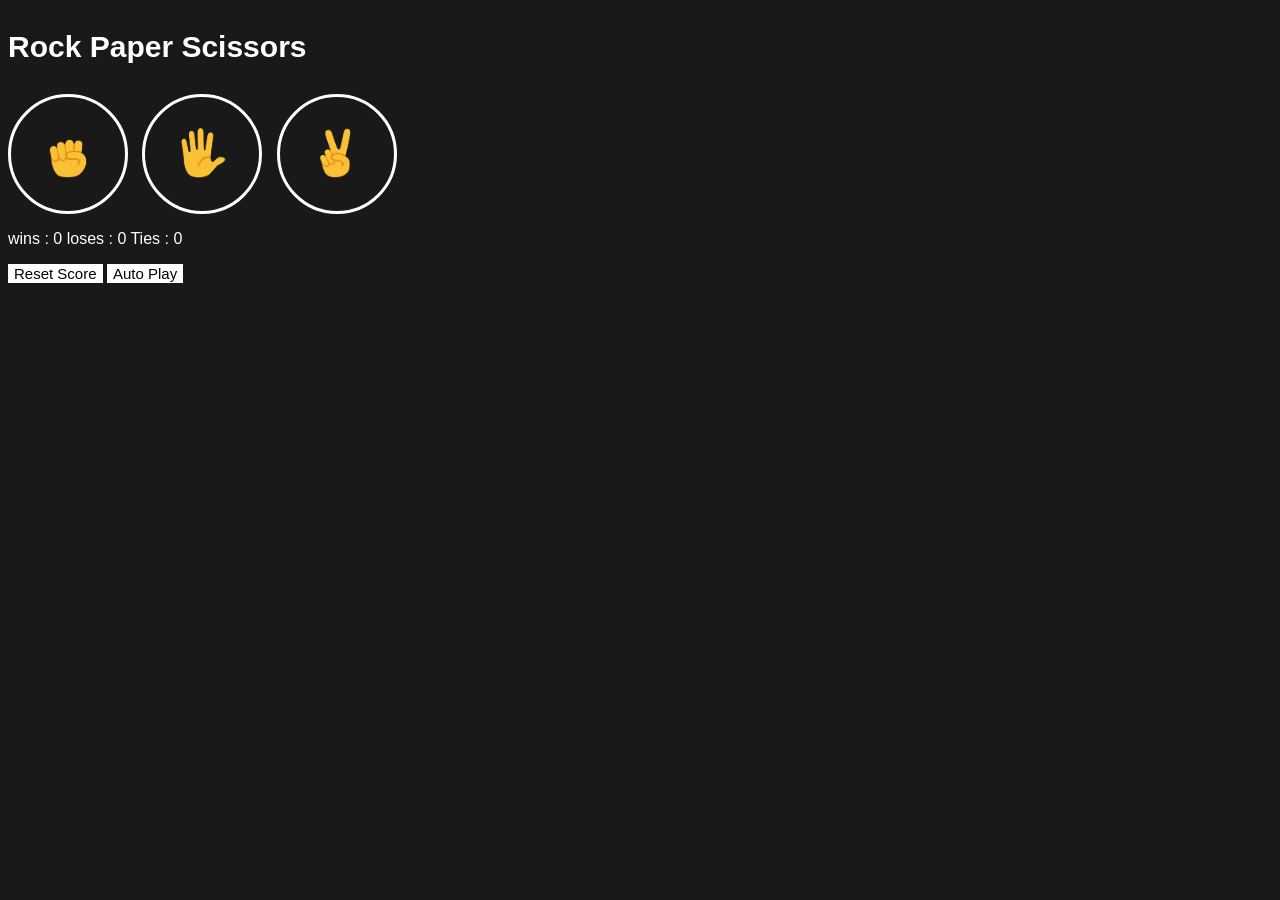
<file: Rock Paper Scissors/index.html>
<!DOCTYPE html>
<html>
  <head>
    <title>Rock Paper Scissors</title>
    <!-- <style >
  
    </style> -->
    <link rel="stylesheet" href="rock-paper-scissors.css">
  </head>
  <body>
    <p class="title">Rock Paper Scissors</p>

    <button
      onclick="
      ComputerMove = PickComputerMove();
      PlayGame('Rock');
    " class="move-button"> <img src="images/Rock-emoji.png" class="move-icon"> </button>

    <button
      onclick="
      ComputerMove = PickComputerMove();
      PlayGame('Paper');
    " class="move-button"> <img src="images/Paper-emoji.png" class="move-icon">  </button>

    <button
      onclick="
      ComputerMove = PickComputerMove();
      PlayGame('Scissors');
    " class="move-button"> <img src="images/Scissors-emoji.png" class="move-icon">  </button>

    <p class="js-result"></p>
    <p class="js-moves"></p>
    <p class="js-score"></p>

    <button onclick="
        score.wins =0;
        score.loses =0;
        score.ties =0;
        localStorage.removeItem('score');
        updateScore();
        undateHappened();
    "class="reset-score-button" > Reset Score</button>

    <button class="jv-auto-play-button auto-play-button" onclick="
    autoPlay();
    "> Auto Play </button>

    <script 
      src ="rock-paper-scissors.js">
    </script>
  </body>
</html>
</file>
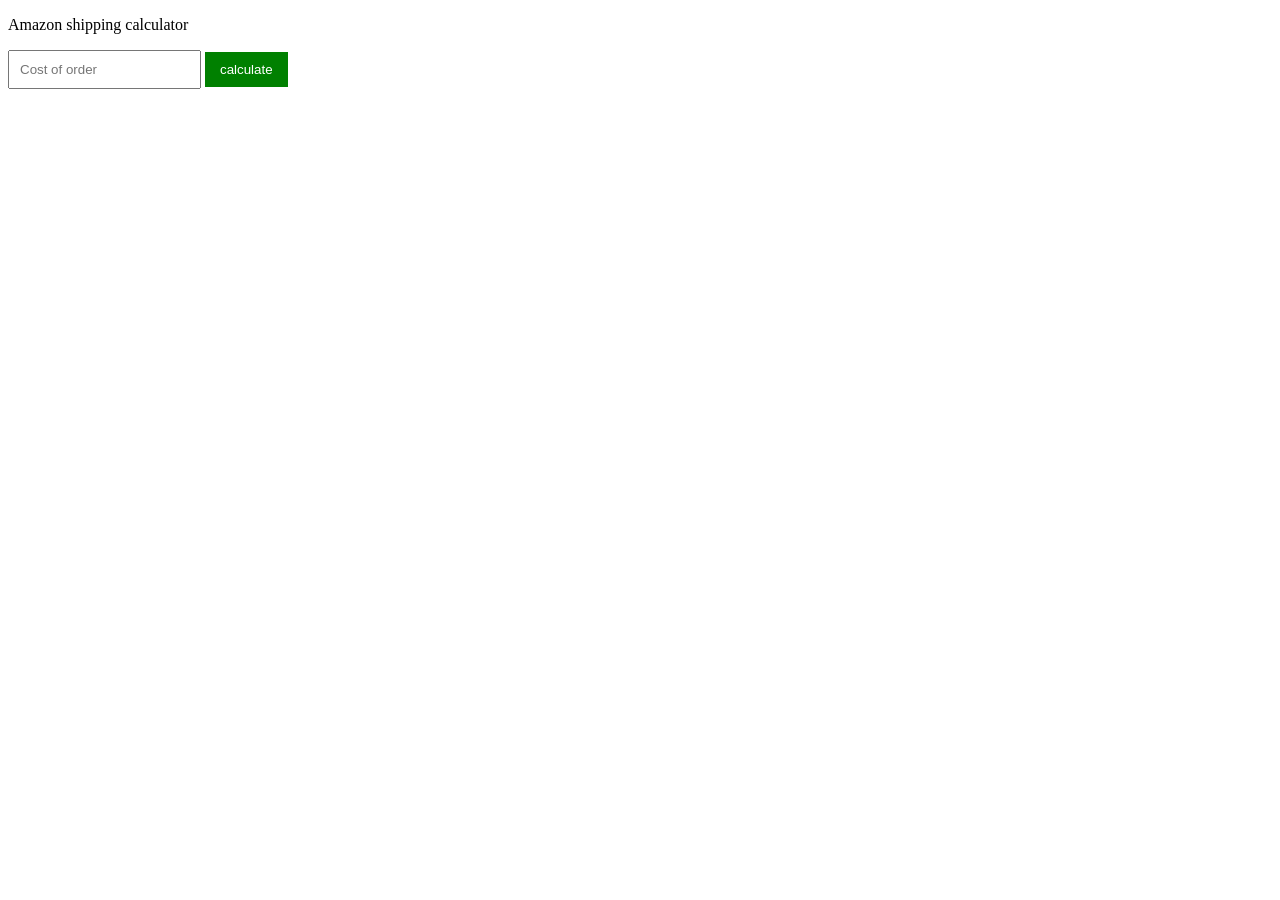
<file: calculator.html>
<!DOCTYPE html>
<html lang="en">
<head>
    <meta charset="UTF-8">
    <meta name="viewport" content="width=device-width, initial-scale=1.0">
    <title>calculator project</title>
    <style>
        .cost-input{
            padding: 10px;
        }
        .calculate-button{
            border: none;
            background-color: green;
            color: white;
            padding: 10px 15px;
        }
    </style>
</head>
<body>
    <p>Amazon shipping calculator</p>
    <input placeholder="Cost of order" class="js-cost-input cost-input" 
    onkeydown="
    if(event.key === 'Enter'){
        calculateTotal();
    }">

    <button onclick="calculateTotal(); " class="calculate-button" >calculate</button>

    <p class="js-total-cost"></p>
    <script>
        function calculateTotal()
        {
            const inputElement=document.querySelector('.js-cost-input');
            // let cost=inputElement.value;
             let cost=Number(inputElement.value);
            if(cost < 40){
                cost+=10;
            }
            document.querySelector('.js-total-cost').innerHTML= `$${cost}`;
        }
    </script>
    
</body>
</html>
</file>
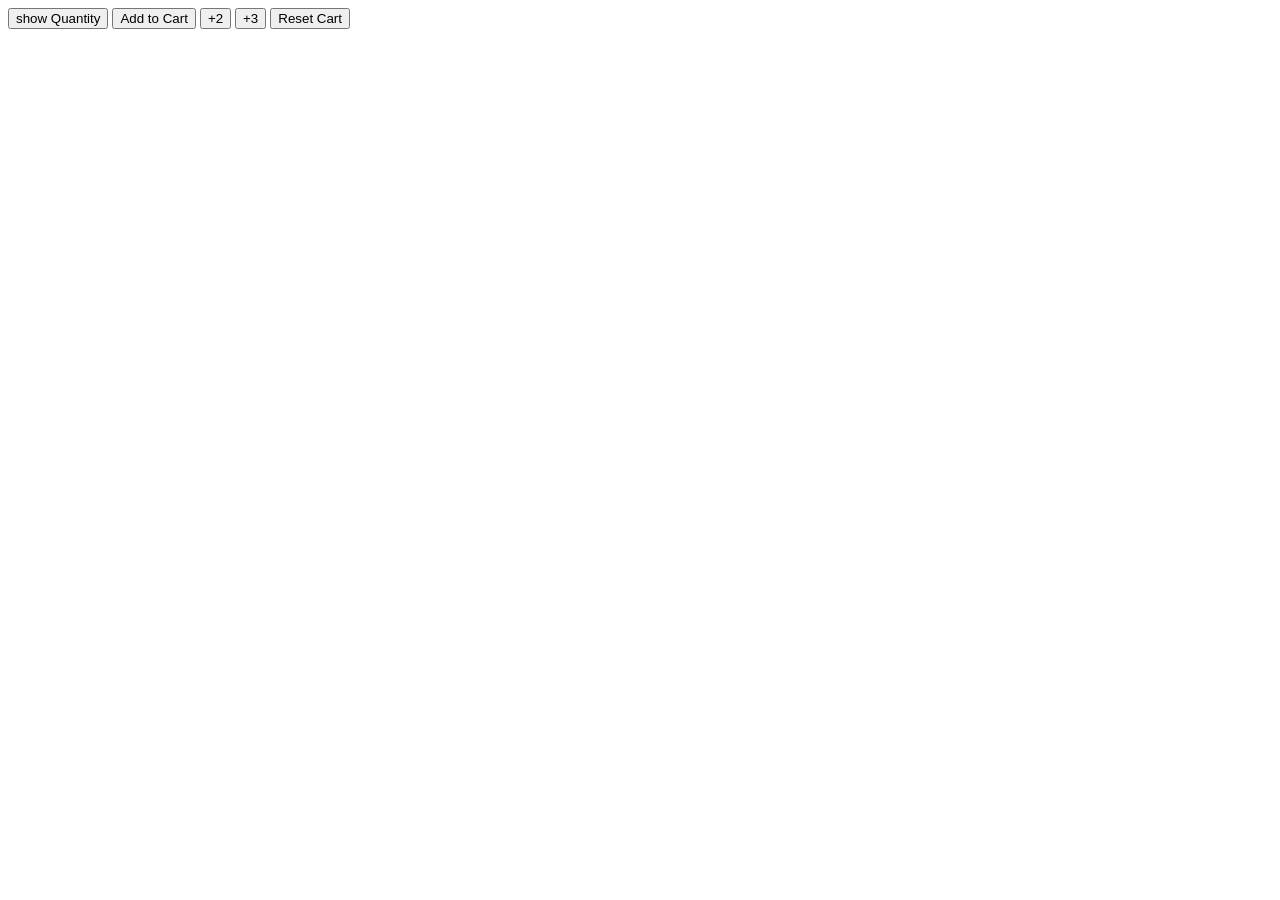
<file: cart-quantity.html>
<!DOCTYPE html>
<html>
  <head>
    <title>Cart Quantity</title>
  </head>
  <body>

    <button onclick="
      console.log(`Cart Quantity : ${CartQuantity }`);
      ">show Quantity
    </button>

    <button onclick=" 
    CartQuantity = CartQuantity + 1;
    console.log(`Cart Quantity : ${CartQuantity }`);
    ">Add to Cart</button>

    <button onclick=" 
    CartQuantity = CartQuantity + 2;
    console.log(`Cart Quantity : ${CartQuantity }`);
    ">+2</button>
    
    <button onclick=" 
    CartQuantity = CartQuantity + 3;
    console.log(`Cart Quantity : ${CartQuantity }`);
    ">+3</button>
    
    <button onclick="
    CartQuantity = 0;
    ">Reset Cart</button>

    <script> 
      let CartQuantity = 0;
    </script>
  </body>
</html>
</file>
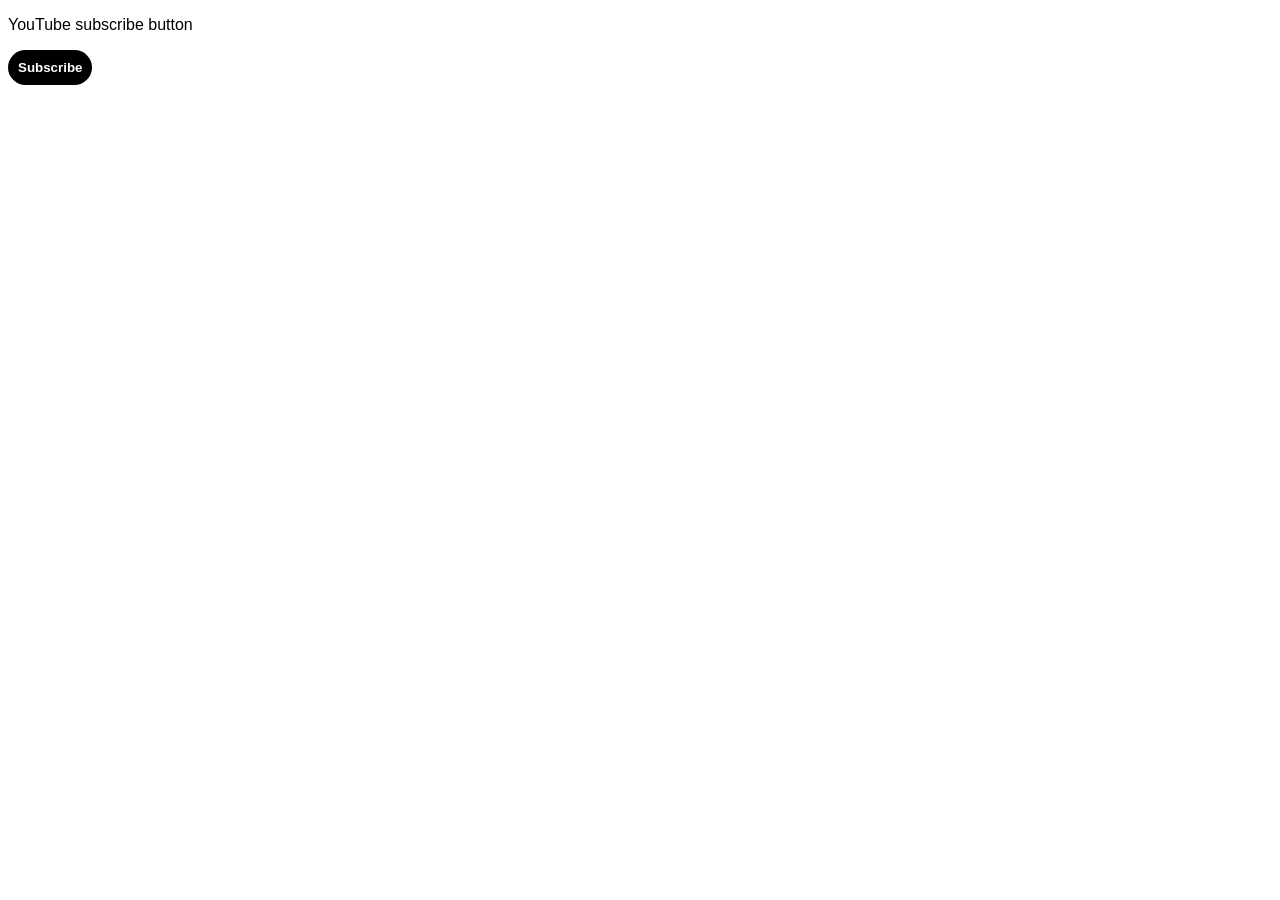
<file: Dom.html>
<!DOCTYPE html>
<html lang="en">
<head>
    <meta charset="UTF-8">
    <meta name="viewport" content="width=device-width, initial-scale=1.0">
    <title>Dom project</title>
    <style>
        body{
      font-family: Arial;
    }

    .subscribe-button {
      border : none;
      background-color : black;
      color: white;
      padding: 10px;
      font-weight : bold;
      border-radius: 50px;
      cursor: pointer;

    }
    .is-subscribed{
      background-color : grey;
      color: black;
    }
    </style>
</head>
<body>
    <p> YouTube subscribe button </p>

    <button onclick="
    
    subscribeYouTube();

    "class ="js-subscribe-button subscribe-button"> Subscribe </button>


    <script> 
        function subscribeYouTube()
        {
            const buttonElement = document.querySelector('.js-subscribe-button');

            if (buttonElement.innerHTML === 'Subscribe')
            {
                buttonElement.innerHTML = 'Subscribed';
                buttonElement.classList.add('is-subscribed');
            }
            else
            {
                buttonElement.innerHTML = 'Subscribe';
                buttonElement.classList.remove('is-subscribed');
            }
        }
    </script>

    
</body>
</html>
</file>
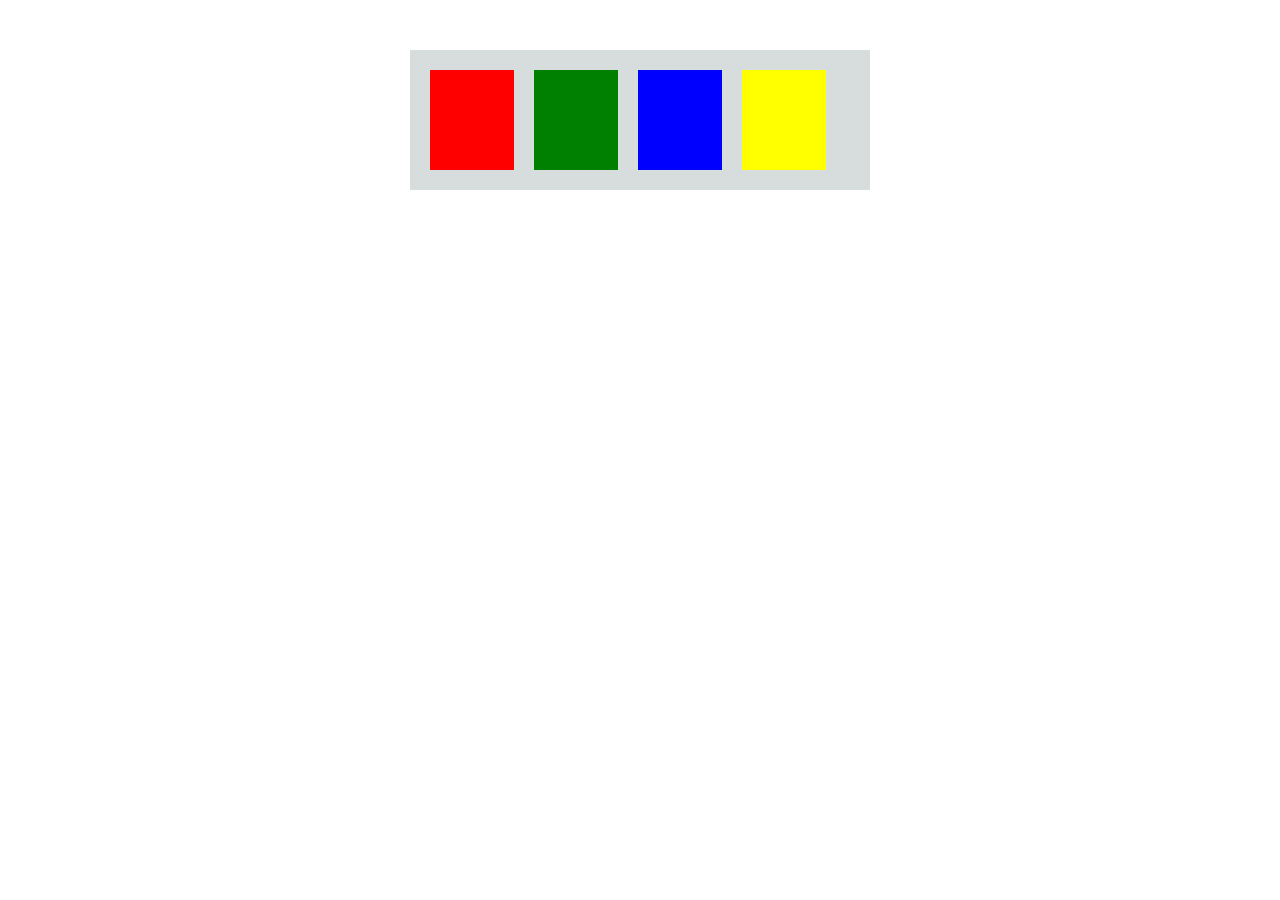
<file: BOM/Bom.html>
<!DOCTYPE html>
<html lang="en">
<head>
    <meta charset="UTF-8">
    <meta name="viewport" content="width=device-width, initial-scale=1.0">
    <title>BOM</title>
    <link rel="stylesheet" href="Bom.css">
</head>
<body>
    <div class="container">
        <div class="trial">
            <div class="box red" data-color="red"></div>
            <div class="box green" data-color="green"></div>
            <div class="box blue" data-color="blue"></div>
            <div class="box yellow" data-color="yellow"></div>
        </div>
        <div class="result"></div>
    </div>
    <script src="Bom.js"></script>
</body>
</html>
</file>
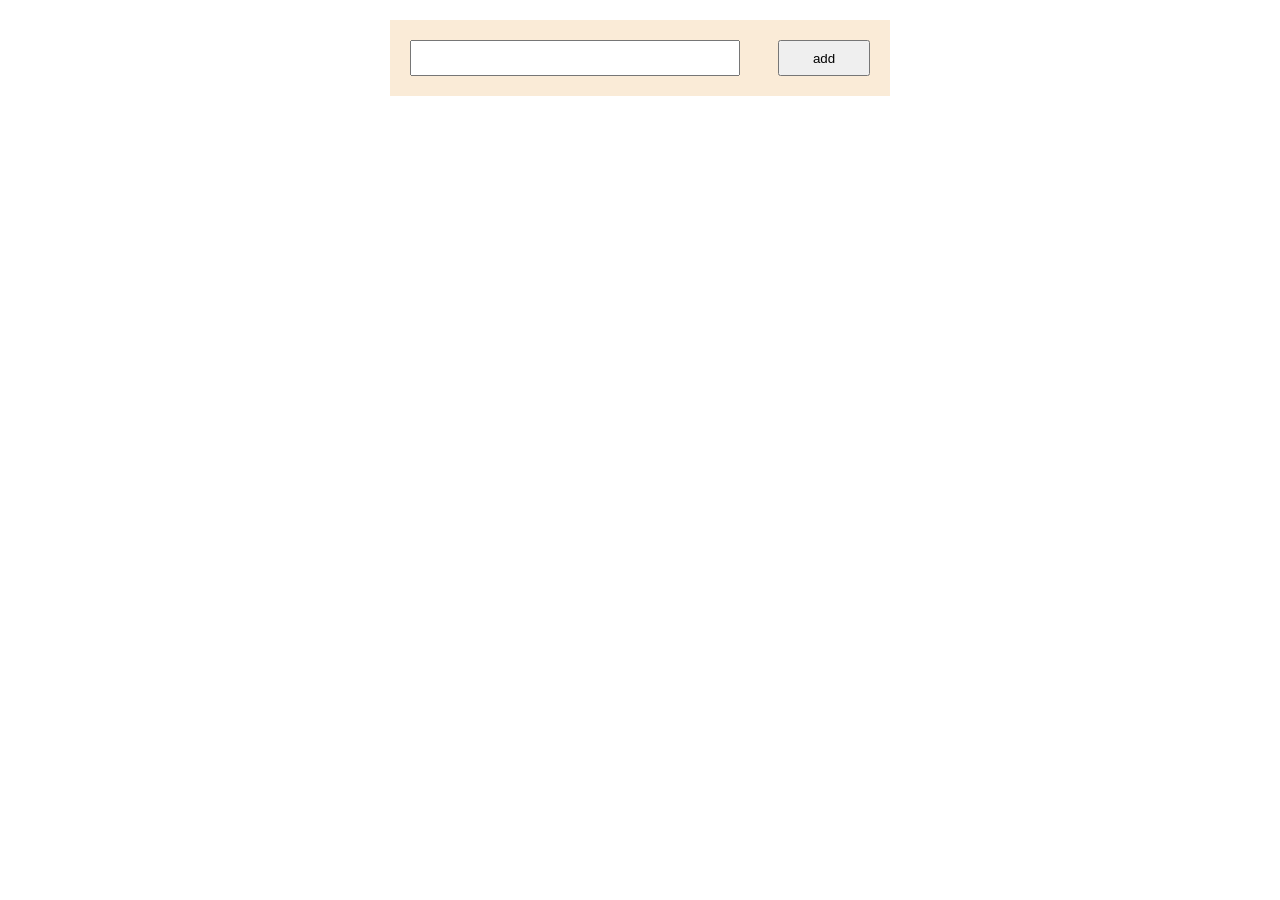
<file: challenges/challenge11.html>
<!DOCTYPE html>
<html lang="en">
<head>
    <meta charset="UTF-8">
    <meta name="viewport" content="width=device-width, initial-scale=1.0">
    <title>todo</title>
    <style>
        .container{
            margin: 20px auto;
            width: 500px;
        }
        .container .input{
            padding: 20px;
            background-color: antiquewhite;
            display: flex;
            justify-content:space-between;
            margin-bottom: 20px;
        }
        .container .input input{
            width: 70%;
            height: 30px;
        }
        .container .input .add-btn{
           width:20%;
           cursor: pointer;
        }
        .container .result-container .box{
            display: flex;
            justify-content:space-between;
            align-items: center;
            margin-bottom:20px;
            border-bottom: 1px solid #fff;
            background-color: antiquewhite;
            padding: 20px;
        }
        .container .result-container .delete{
            height: fit-content;
            cursor: pointer;
        }
    </style>
</head>
<body>
    <div class="container">
        <div class="input">
            <input type="text">
            <button class="add-btn">add</button>
        </div>
        <div class="result-container">
            <!-- <div class="box">
                <p class="result">aaaaaaa</p>
                <button class="delete">dalete</button>
            </div>
            <div class="box">
                <p class="result">aaaaaaa</p>
                <button class="delete">dalete</button>
            </div>
            <div class="box">
                <p class="result">aaaaaaa</p>
                <button class="delete">dalete</button>
            </div> -->
        </div>
    </div>
    <script>
       
        let input = document.querySelector('input');
        let addBtn = document.querySelector('.add-btn');
        let resultContainer = document.querySelector('.result-container');

        // Load tasks from localStorage or empty array
        let tasks = JSON.parse(localStorage.getItem("tasks")) || [];

        // Display existing tasks
        tasks.forEach(task => {
            createTask(task);
        });

        // Add button click
        addBtn.onclick = function() {
            add();
        }

        function createTask(task) {
            let box = document.createElement('div');
            box.classList.add('box');

            let result = document.createElement('div');
            result.classList.add('result');
            result.innerHTML = task;

            let deleteBtn = document.createElement('button');
            deleteBtn.classList.add('delete');
            deleteBtn.appendChild(document.createTextNode('delete'));

            deleteBtn.onclick = function() {
                box.remove();
                tasks = tasks.filter(t => t !== task);
                localStorage.setItem("tasks", JSON.stringify(tasks));
            };

            box.appendChild(result);
            box.appendChild(deleteBtn);
            resultContainer.appendChild(box);
        }

        function add() {
            if(input.value != '') {
                createTask(input.value);
                tasks.push(input.value);
                localStorage.setItem("tasks", JSON.stringify(tasks));
                input.value = '';
            } else {
                alert("Nothing to add");
            }
        }
            

    </script>
    
</body>
</html>
</file>
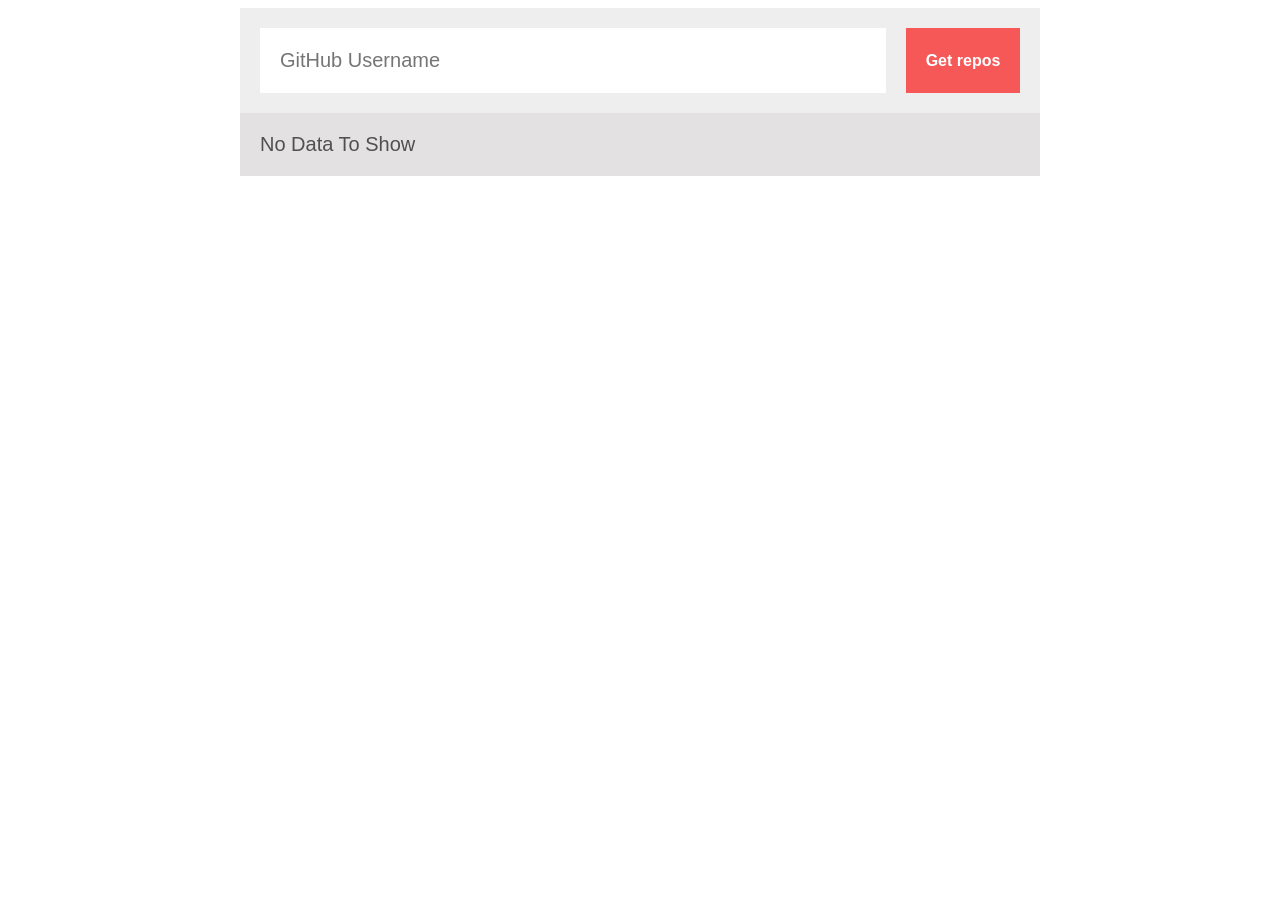
<file: GitHub Repos/Github Repos.html>
<!DOCTYPE html>
<html lang="en">
<head>
    <meta charset="UTF-8">
    <meta name="viewport" content="width=device-width, initial-scale=1.0">
    <title>Github Repos</title>
    <link rel="stylesheet" href="Github Repos.css">
</head>
<body>
    <div class="repos-container">
        <div class="get-repos">
            <input type="text" placeholder="GitHub Username">
            <span class="get-button">Get repos</span>
        </div>
        <div class="show-data">
            <span>No Data To Show</span>
        </div>
    </div>
    <script src="Github Repos.js"></script>
    
</body>
</html>
</file>
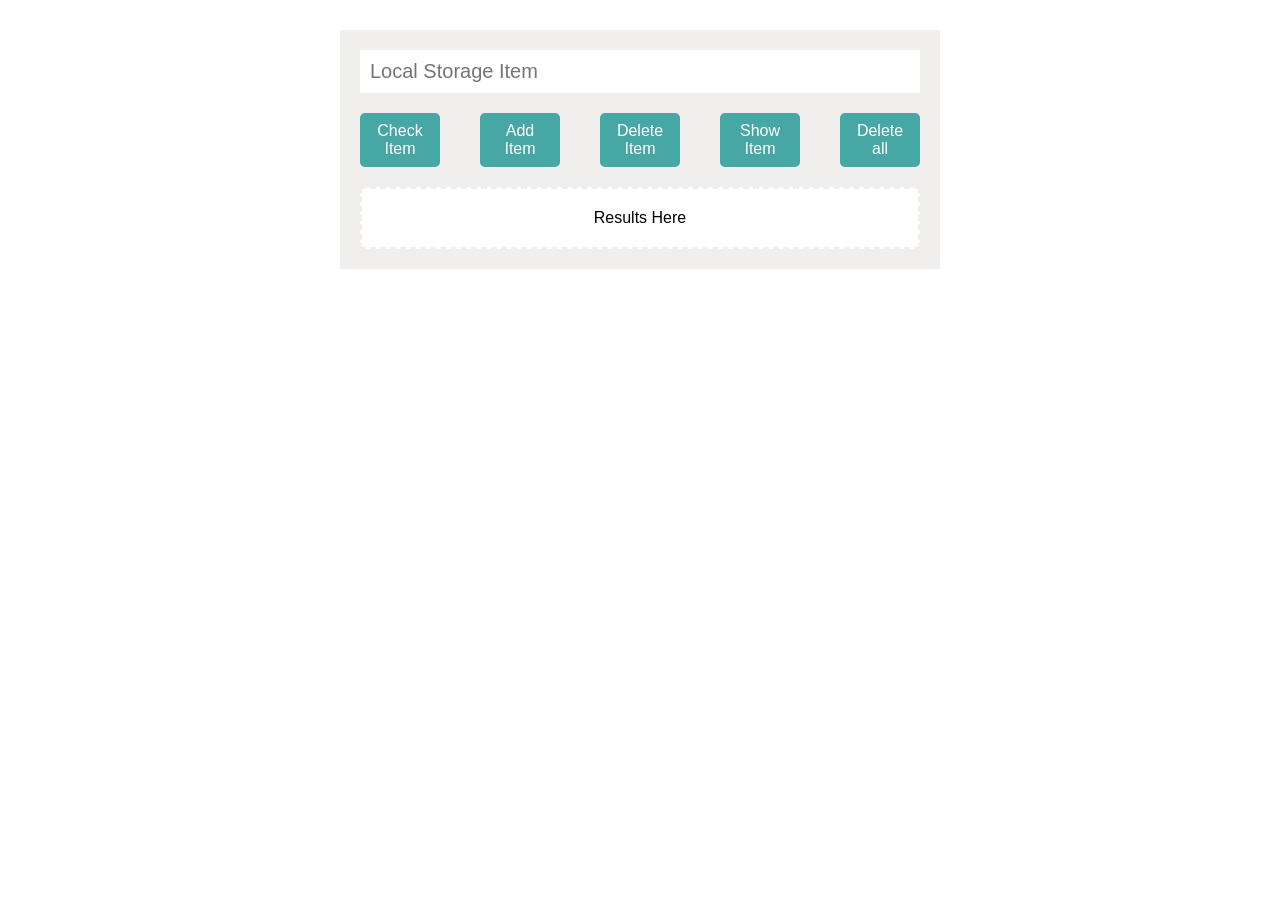
<file: Local Storage/Local Storage.html>
<!DOCTYPE html>
<html lang="en">
<head>
    <meta charset="UTF-8">
    <meta name="viewport" content="width=device-width, initial-scale=1.0">
    <title>Local Storage</title>
    <link rel="stylesheet" href="Local Storage.css">
</head>
<body>
    <div class="container">
        <div class="content">
            <input id="the-input" type="text" placeholder="Local Storage Item">
            <div class="buttons">
                <span class="check-item">Check Item</span>
                <span class="add-item">Add Item</span>
                <span class="delete-item">Delete Item</span>
                <span class="show-item">Show Item</span>
                <span class="delete-all">Delete all</span>
            </div>
        </div>
        <div class="result">
            <span>Results Here</span>
        </div>
    </div>
    <script src="Local Storage.js"></script>
</body>
</html>
</file>
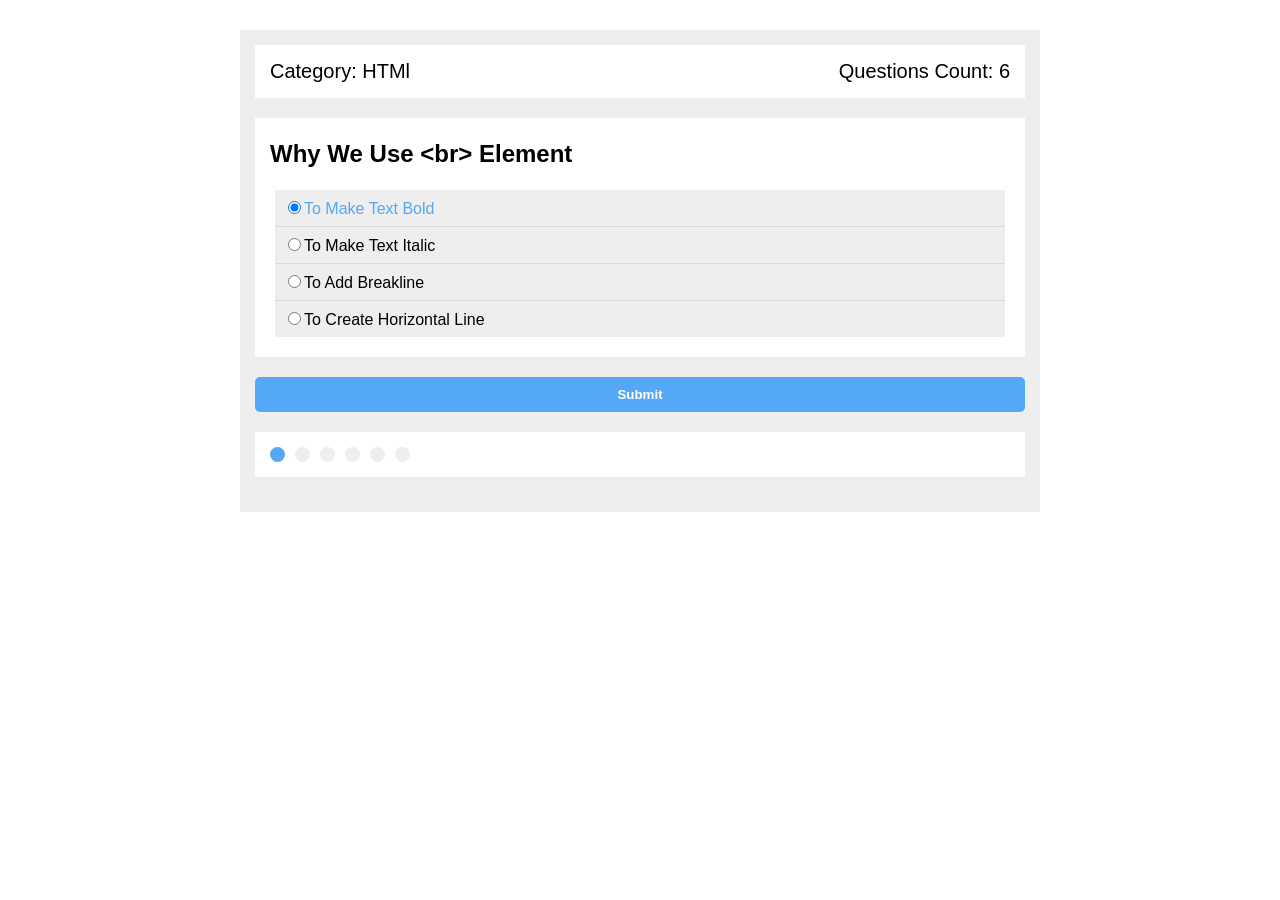
<file: Quiz app/quiz app.html>
<!DOCTYPE html>
<html lang="en">
<head>
    <meta charset="UTF-8">
    <meta name="viewport" content="width=device-width, initial-scale=1.0">
    <title>Quiz App</title>
    <link rel="stylesheet" href="quiz app.css">
</head>
<body>
    <div class="container">
        <div class="quiz-app">
            <div class="quiz-info">
                <div class="category">Category: <span>HTMl</span></div>
                <div class="count">Questions Count: <span></span></div>
            </div>
            <div class="question">
                <!-- <h2>Are You Good ?</h2> -->
            </div>
            <div class="answers">
                <!-- <div class="choice">
                    <input type="radio" id="answer_1" name="choice">
                    <label for="answer_1">nnnnnn</label>
                </div>
                <div class="choice">
                    <input type="radio" id="answer_2" name="choice">
                    <label for="answer_2">nnnnnn</label>
                </div>
                <div class="choice">
                    <input type="radio" id="answer_3" name="choice">
                    <label for="answer_3">nnnnnn</label>
                </div>
                <div class="choice">
                    <input type="radio" id="answer_4" name="choice">
                    <label for="answer_4">nnnnnn</label>
                </div> -->
            </div>
            <button class="submit-button">Submit</button>
            <div class="bullets">
                <div class="spans"></div>
            </div>
            <!-- <div class="right_answer"></div> -->
            <div class="count-down"></div>
        </div>
        <!-- <div class="result"> <span class="perfect">perfect </span> you are good</div> -->
         <div class="result"></div>
    </div>
    <script src="quiz app.js"></script>
</body>
</html>
</file>
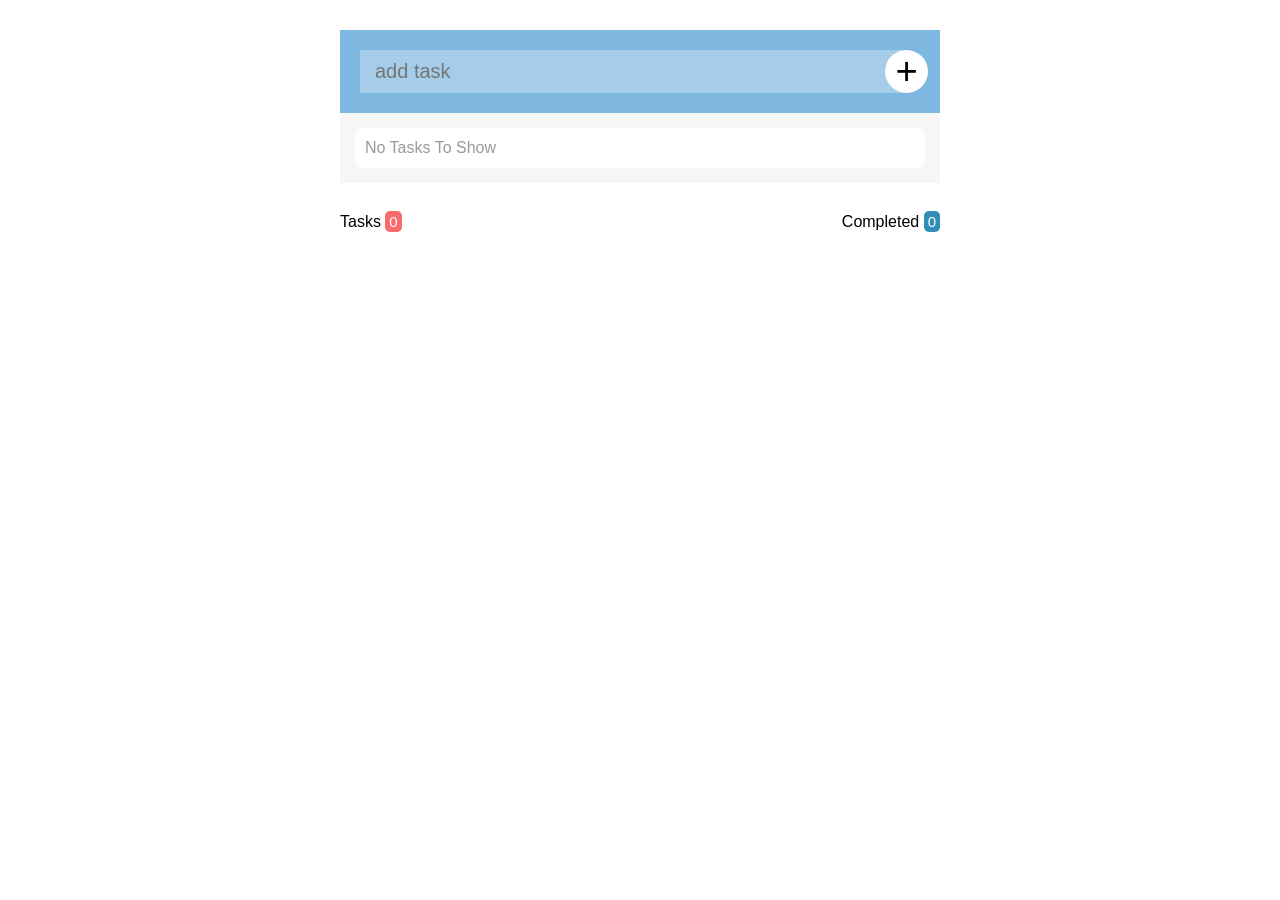
<file: second Todo List/todo.html>
<!DOCTYPE html>
<html lang="en">
<head>
    <meta charset="UTF-8">
    <meta name="viewport" content="width=device-width, initial-scale=1.0">
    <title>Todo App</title>
    <link rel="stylesheet" href="todo.css">
</head>
<body>
    <div class="todo-container">
        <div class="add-task">
            <input type="text" placeholder="add task">
            <span class="plus">+</span>
        </div>
        <div class="task-content">
            <span class="no-tasks-message">No Tasks To Show</span>
            <!-- <span class="task-box">
                Task 1 
                <span class="delete">Delete</span>
            </span>
            <span class="task-box">
                Task 2
                <span class="delete">Delete</span>
            </span> -->
        </div>
    </div>
    <div class="task-stats">
        <div class="tasks-count">
            Tasks <span>0</span>
        </div>
        <div class="tasks-completed">
            Completed <span>0</span>
        </div>
    </div>

    <script src="todo.js"></script>
</body>
</html>
</file>
<file: Rock Paper Scissors/rock-paper-scissors.css>
body {
    background-color: rgb(25, 25, 25);
    color: white;
    font-family: Arial;
}

.title {
    font-size: 30px;
    font-weight: bold;
}

.move-icon {
    height: 50px;
}

.move-button {
    background-color: transparent;
    border: 3px solid white;
    width: 120px;
    height: 120px;
    border-radius: 60px;
    margin-right: 10px;
    cursor: pointer;
}

.reset-score-button,
.auto-play-button {
    background-color: white;
    border: none;
    font-size: 15px;
    cursor: pointer;
}

.is-automatic {
    background-color: grey;
    color: black;
    border: none;
    font-size: 15px;
    cursor: pointer;
}
</file>
<file: BOM/Bom.css>
.container{
    width: 500px;
    margin:50px auto;
}
.container .trial{
    display: flex;
    padding: 20px;
    gap: 20px;
    background-color: rgb(215, 220, 220);
    margin: 20px;
    height: 100px;
}
.container .trial .box{
    width: 20%;
    height: 100%;
    cursor: pointer;
}
.container .trial .box.active{
    position: relative;
}
.container .trial .box.active::before{
    position: absolute;
    content: "";
    width: 100%;
    height: 100%;
    top: 0;
    left:0;
    background-color: rgba(207, 217, 217, 0.616);
}
.container .trial .box.red{
    background-color: red;
}
.container .trial .box.blue{
    background-color: blue;
}
.container .trial .box.green{
    background-color: green;
}
.container .trial .box.yellow{
    background-color: yellow;
}
.container .result{
    width: 100%;
    height: 300px;
    /* background-color: red; */
}
</file>
<file: GitHub Repos/Github Repos.css>
*{
    box-sizing: border-box;
}
body{
    font-family: Arial, Helvetica, sans-serif;
}
.repos-container{
    width:800px;
    margin: auto;
    background-color: #f6f6f6;
}
.repos-container .get-repos{
    display:flex;
    padding: 20px;
    background: #eee;
   

}
.repos-container .get-repos input{
    width: 100%;
    padding: 15px 20px;
    border: none;
    font-size:20px;
}
.repos-container .get-repos input:focus{
    outline:2px solid #f65858;
}
.repos-container .get-repos .get-button{
    margin-left: 20px;
    /* padding: 20px; */
    background-color: #f65858;
    color: white;
    width: 140px;
    height: 65px;
    line-height: 65px;
    font-weight: bold;
    text-align: center;
    cursor: pointer;
}
.repos-container .show-data{
    /* margin: auto; */
    background-color: rgb(227, 225, 225);
    /* text-align: center; */
    padding: 20px;
    font-size: 20px;
   color: rgb(81, 80, 80);
}

.repos-container .show-data .repo-box{
    background-color: white;
    padding: 20px;
    color: #4f4646;
    font-size: 25px;
    font-weight: bold; 
}
/* .repos-container .show-data .repo-box div{
    float: left;
} */
.repos-container .show-data .repo-box:not(:last-child){
    margin-bottom: 20px;
}
.repos-container .show-data .repo-box .stars,
.repos-container .show-data .repo-box a {
    color: white;
    font-weight: bold;
    float: right;
    text-decoration: none;
    padding: 10px;
    margin-left: 15px;
    text-align: center;
    font-size: 15px;
}
.repos-container .show-data .repo-box .stars{
    background-color: rgb(84, 237, 186);
}
.repos-container .show-data .repo-box a{
    background-color: rgb(237, 84, 84);
}
</file>
<file: Local Storage/Local Storage.css>
* {
    box-sizing: border-box;
}
body{
    font-family: Arial, Helvetica, sans-serif;
}
.container{
    width: 600px;
    margin:30px auto;
    background-color: #f1eeee;
    padding: 20px;
}
.container .content input{
    width: 100%;
    margin-bottom:20px;
    border: none;
    font-size: 20px;
    padding: 10px;
    outline: none;
}
.container .content .buttons{
    display: flex;
    gap: 40px;
    margin-bottom: 20px;
}
.container .content .buttons span{
    flex-basis: 25%;
    /* flex: 25%; */
    background-color: rgb(71, 167, 165);
    padding: 9px;
    border-radius: 5px;
    color: white;
    cursor: pointer;
    text-align: center;

}
.container .result{
    background-color: #fff;
    padding: 20px;
    text-align: center;
    border: 2px dashed #eee;
}
.container .result span span{
    color: rgb(71, 167, 165);
    font-weight: bold;
}

.container .result span.items {
    display: block;
}
</file>
<file: Quiz app/quiz app.css>
:root{
    --main-color:rgb(239, 238, 238);
    --sec-color:white;
    --third-color:rgb(84, 168, 246);
}
*{
    box-sizing: border-box;
}
body{
    font-family: Arial, Helvetica, sans-serif;
}
.container{
    margin: 30px auto;
    width: 800px;
    background-color: var(--main-color);
    padding: 15px;
}
.container .quiz-app .quiz-info{
    display: flex;
    justify-content: space-between;
    padding: 15px;
    font-size: 20px;
    background-color: var(--sec-color);
    margin-bottom: 20px;
}
.container .quiz-app .question{
    background-color: var(--sec-color);
    padding: 2px 15px;

}
.container .quiz-app .answers{
    padding:0 20px;
    background-color: var(--sec-color);
   padding-bottom: 20px;
}
.container .quiz-app .answers .choice{
    font: bold;
    padding: 8px;
    background-color: var(--main-color);
}
.container .quiz-app .answers .choice:not(:last-child){
    border-bottom: 1px solid #d6dbdc;
}
/* .container .quiz-app .answers .choice input[type="radio"]:focus{
    outline: none;
    border: none;
    box-shadow: none;
} */
.container .quiz-app .answers .choice label{
    cursor: pointer;
}
.container .quiz-app .answers .choice input[type="Radio"]:checked + label{
    color: var(--third-color);
}
.container .quiz-app .submit-button{
    background-color: var(--third-color);
    width: 100%;
    padding: 10px;
    border: none;
    color: var(--sec-color);
    font-weight: bold;
    border-radius: 5px;
    cursor: pointer;
    margin: 20px auto;
    outline: none;
}
.container .quiz-app .submit-button:focus{
    outline: none;
}
.container .quiz-app .bullets .spans{
    display: flex;
    justify-content:flex-start;
    gap: 10px;
    background-color: var(--sec-color);
    padding: 15px;
}
.container .quiz-app .bullets .spans span{
    width: 15px;
    height: 15px;
    border-radius: 50%;
    background-color: var(--main-color);
}
.container .quiz-app .bullets .spans span.on{
    background-color: var(--third-color);
}
.container .quiz-app{
    position: relative;
}
.container .quiz-app .count-down{
    /* position: absolute;
    right: 5px;
    bottom: -50px; */
    float: right;
    margin-top: 10px;
    margin-right: 5px;
}
.container .result{
    padding-bottom: 10px;
    padding: 10px;
    /* margin-bottom: 10px; */
}
.container .result span{
    font-weight: bold;
}
.container .result span.perfect{
    color: rgb(30, 134, 178);
}
.container .result span.good{
    color: rgb(46, 152, 101);
}
.container .result span.bad{
    color: rgb(214, 71, 71);
}
</file>
<file: second Todo List/todo.css>
*{
    box-sizing: border-box;
}
body{
    font-family: Arial, Helvetica, sans-serif;
}
.todo-container{
    width: 600px;
    margin: 30px auto 0;
    background-color: #f6f6f6;
}
.todo-container .add-task{
    padding: 20px;
    background-color:  #7eb7df; 
    position: relative;
}
.todo-container .add-task input{
    display: inline-block;
    padding: 10px 15px;
    border: none;
    background-color: rgb(255, 255, 255,0.3);
    width: calc(100% - 15px);
    color: #fff;
    font-size: 20px;
}
.todo-container .add-task input:focus{
    outline: none;
}
.todo-container .add-task .plus{
    position: absolute;
    height: 43px;
    width: 43px;
    background-color: #fff;
    right: 12px;
    border-radius: 50%;
    line-height: 43px;
    text-align: center;
    cursor: pointer;
    font-size: 38px;
    transition: transform .2s;
}
.todo-container .add-task .plus:hover{
    transform: rotate(90deg);
}
.todo-container .task-content{
    padding: 15px;
}
.todo-container .task-content .no-tasks-message{
    color: #9c9898;
}
.todo-container .task-content >span{
    display: block;
    background-color: #ffffff;
    height: 40px;
    border-radius: 8px;
    align-content: center;
    justify-content: center;
    padding-left: 10px;
    padding-right: 10px;
    position: relative;
}
.todo-container .task-content>span:not(:last-child){
    margin-bottom: 15px;
}
.todo-container .task-content >span .delete{
    position: absolute;
    top: 50%;
    transform: translateY(-50%);
    right: 10px;
    background-color: rgb(247, 107, 107);
    color: white;
    padding: 5px;
    border-radius: 7px;
    cursor: pointer;
    text-align: center;
    float: right;
}
.todo-container .task-content>span.finished{
    text-decoration: line-through;
}
.task-stats{
    width: 600px;
    margin: 30px auto 0;
}
.task-stats .tasks-count{
    float: left;
}
.task-stats .tasks-completed {
    float: right;
}
.task-stats span{
    padding: 2px 4px;
    font-size: 15px;
    border-radius: 5px;
    color: white;
}
.task-stats .tasks-count span{
    background-color: rgb(247, 107, 107);
}
.task-stats .tasks-completed span {
    background-color: rgb(50, 140, 182);
}
</file>
